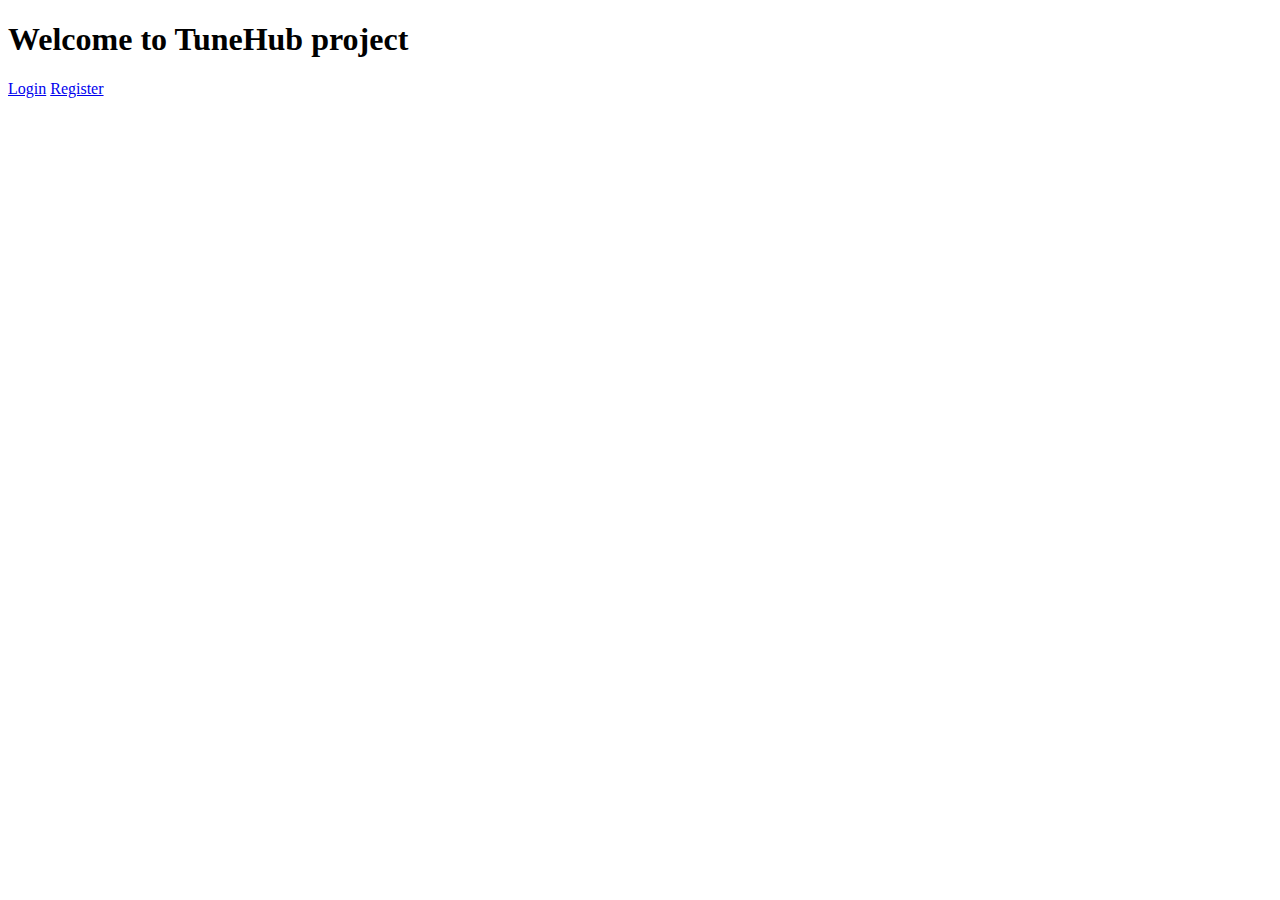
<file: src/main/resources/templates/index.html>
<!DOCTYPE html>
<html lang="en">
<head>
    <meta charset="ISO-8859-1">
    <title>Insert title here</title>
    <link rel="stylesheet" th:href="@{/css/style.css}">
</head>
<body>

<nav>

<h1>Welcome to TuneHub project</h1>
    <a href="\login">Login</a>
    <a href="\registration">Register</a>
</nav>



</body>
</html>
</file>
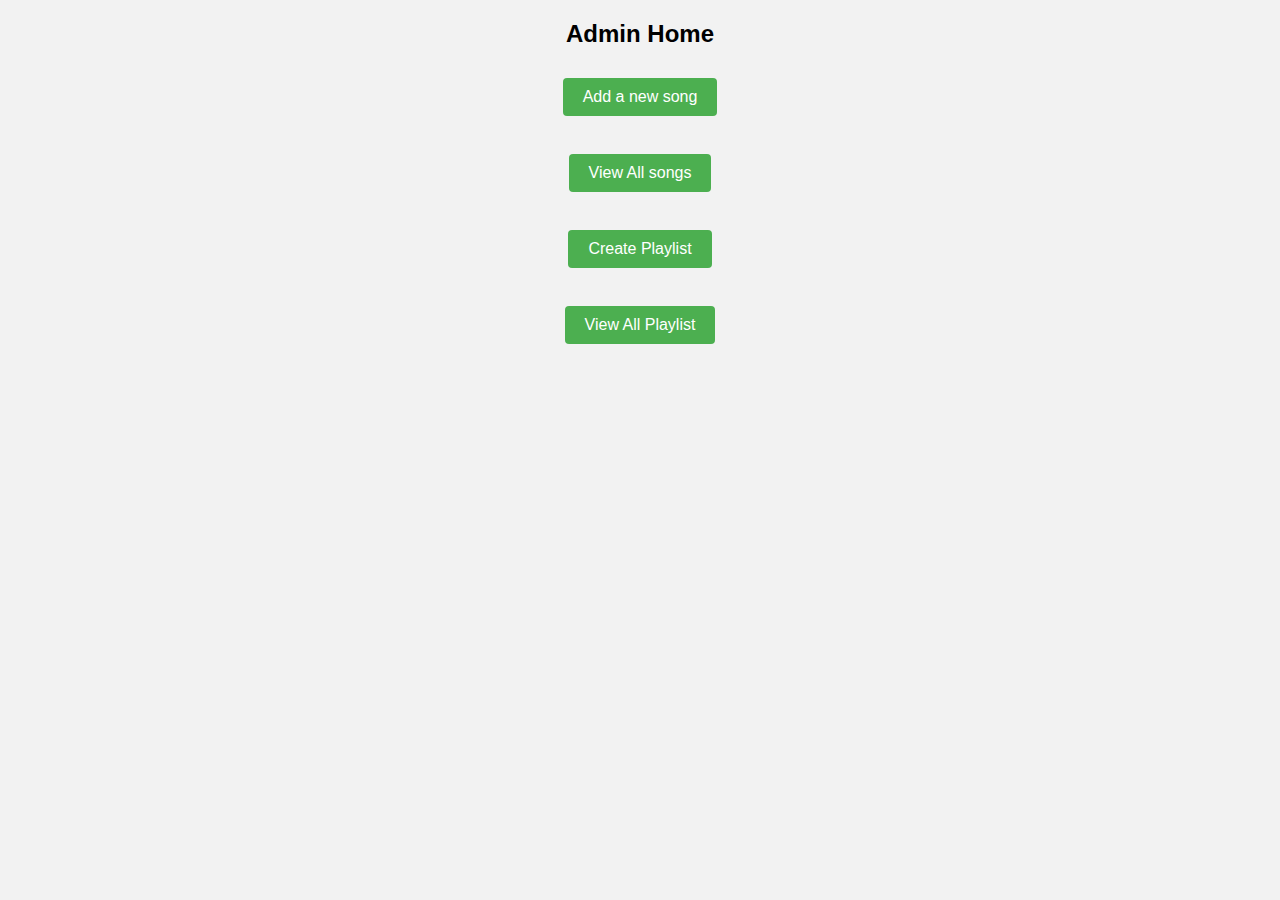
<file: src/main/resources/templates/adminHome.html>
<!DOCTYPE html>
<html lang="en">
<head>
    <meta charset="UTF-8">
    <meta name="viewport" content="width=device-width, initial-scale=1.0">
    <title>Admin Home</title>

    <style>
        body {
            font-family: Arial, sans-serif;
            background-color: #f2f2f2;
            margin: 20px;
            text-align: center;
        }

        h1 {
            color: #333;
        }

        a {
            display: inline-block;
            margin: 10px;
            padding: 10px 20px;
            text-decoration: none;
            color: #fff;
            background-color: #4caf50;
            border-radius: 4px;
            transition: background-color 0.3s;
        }

        a:hover {
            background-color: #45a049;
        }
    </style>
</head>
<body>

    <h2>Admin Home</h2>
    <a href="newSong">Add a new song</a>
    <br/><br>
    <a href="viewSongs">View All songs</a>
    <br/><br>
    <a href="createPlaylist">Create Playlist</a>
    <br/><br>
    <a href="viewPlaylists">View All Playlist</a>
    <br/><br>

</body>
</html>
</file>
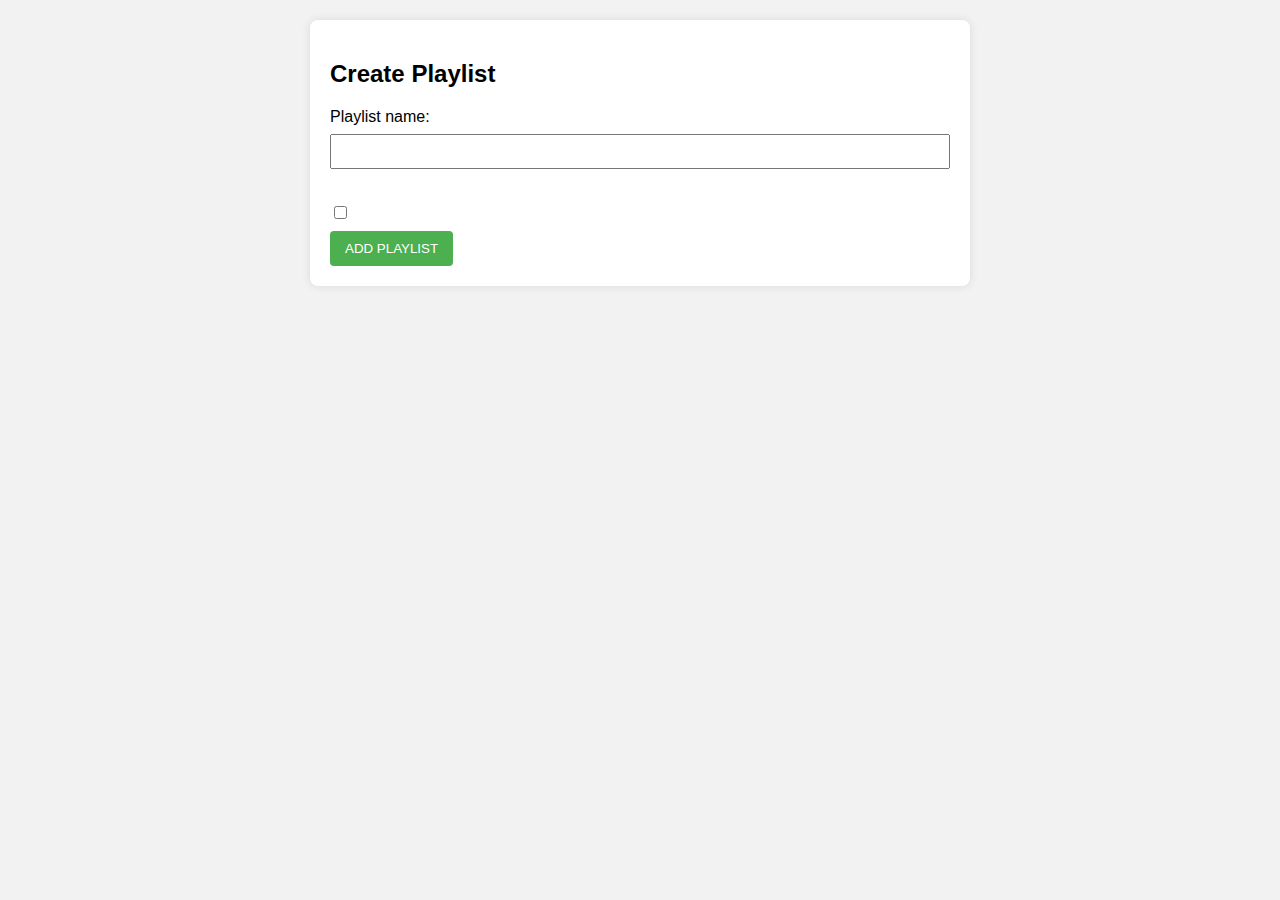
<file: src/main/resources/templates/createPlaylist.html>
<!DOCTYPE html>
<html>
<head>
    <meta charset="ISO-8859-1">
    <title>Insert title here</title>
    
    <style>
        body {
            font-family: Arial, sans-serif;
            background-color: #f2f2f2;
            margin: 20px;
            text-align: left;
        }

        form {
            width: 50%;
            margin: auto;
            background-color: #fff;
            padding: 20px;
            border-radius: 8px;
            box-shadow: 0 0 10px rgba(0, 0, 0, 0.1);
        }

        label {
            display: block;
            margin-bottom: 8px;
        }

        input[type="text"] {
            width: 100%;
            padding: 8px;
            margin-bottom: 16px;
            box-sizing: border-box;
        }

        input[type="checkbox"] {
            margin-right: 8px;
        }

        input[type="submit"] {
            background-color: #4caf50;
            color: #fff;
            padding: 10px 15px;
            border: none;
            border-radius: 4px;
            cursor: pointer;
        }

        input[type="submit"]:hover {
            background-color: #45a049;
        }
    </style>
</head>
<body>

    <form action="addPlaylist" method="post">
    <h2>Create Playlist</h2>
        <label>Playlist name:</label>
        <input type="text" name="name"/>
        <br/>
        
        <br/>
        <div th:each="song:${songs}">
            <input type="checkbox" th:name="songs" th:value ="${song.id}">
            <label th:text="${song.name}"></label>
        </div>
        
        <input type="submit" value  ="ADD PLAYLIST">
    </form>
</body>
</html>
</file>
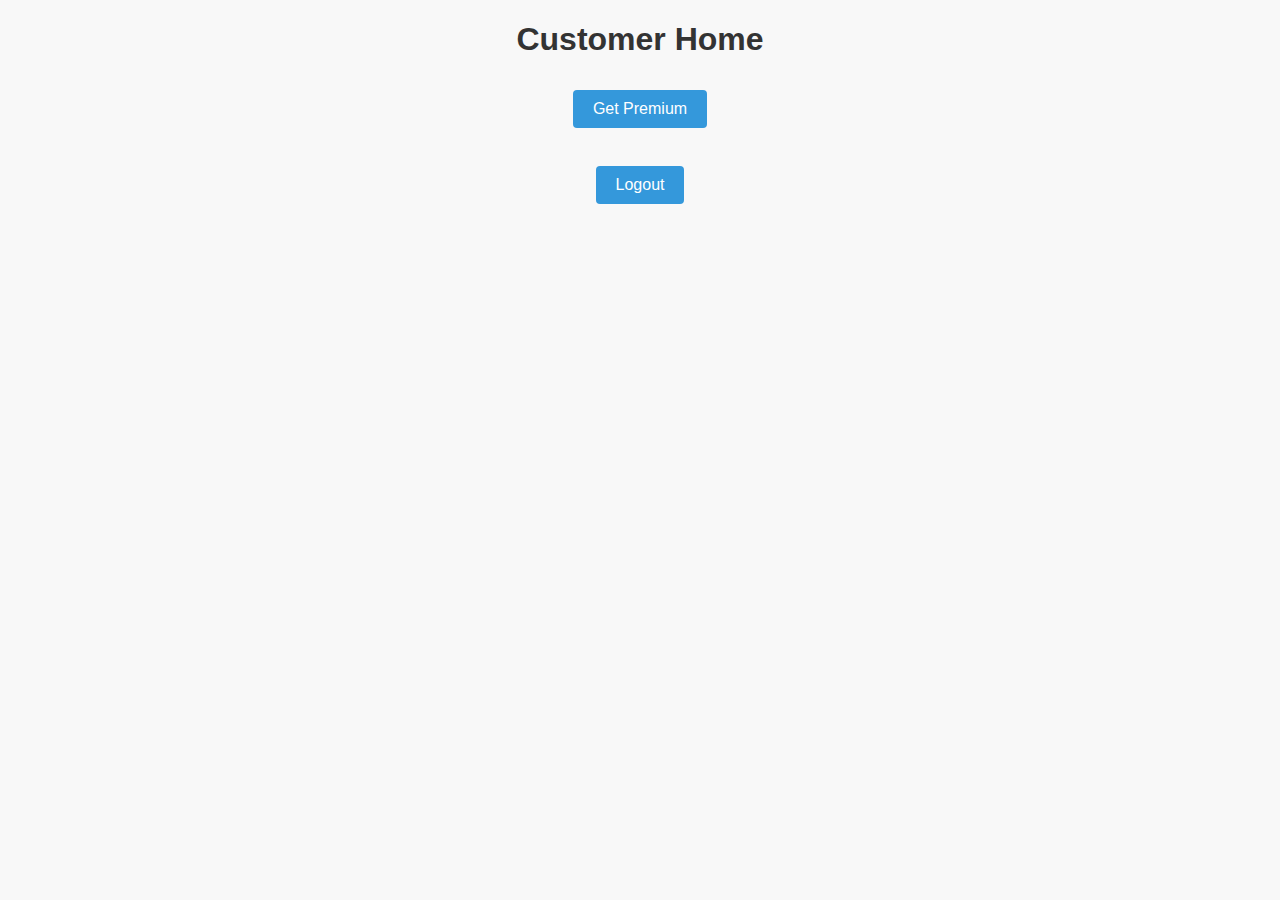
<file: src/main/resources/templates/customerHome.html>
<!DOCTYPE html>
<html lang="en">
<head>
    <meta charset="UTF-8">
    <meta name="viewport" content="width=device-width, initial-scale=1.0">
    <title>Customer Home</title>

    <style>
        body {
            font-family: Arial, sans-serif;
            background-color: #f8f8f8;
            margin: 20px;
            text-align: center;
        }

        h1 {
            color: #333;
        }

        a {
            display: inline-block;
            margin: 10px;
            padding: 10px 20px;
            text-decoration: none;
            color: #fff;
            background-color: #3498db;
            border-radius: 4px;
            transition: background-color 0.3s;
        }

        a:hover {
            background-color: #2980b9;
        }
    </style>
</head>
<body>

    <h1>Customer Home</h1>
    <a href="pay">Get Premium</a>
    <br/><br>
    <a href="logout">Logout</a>

</body>
</html>
</file>
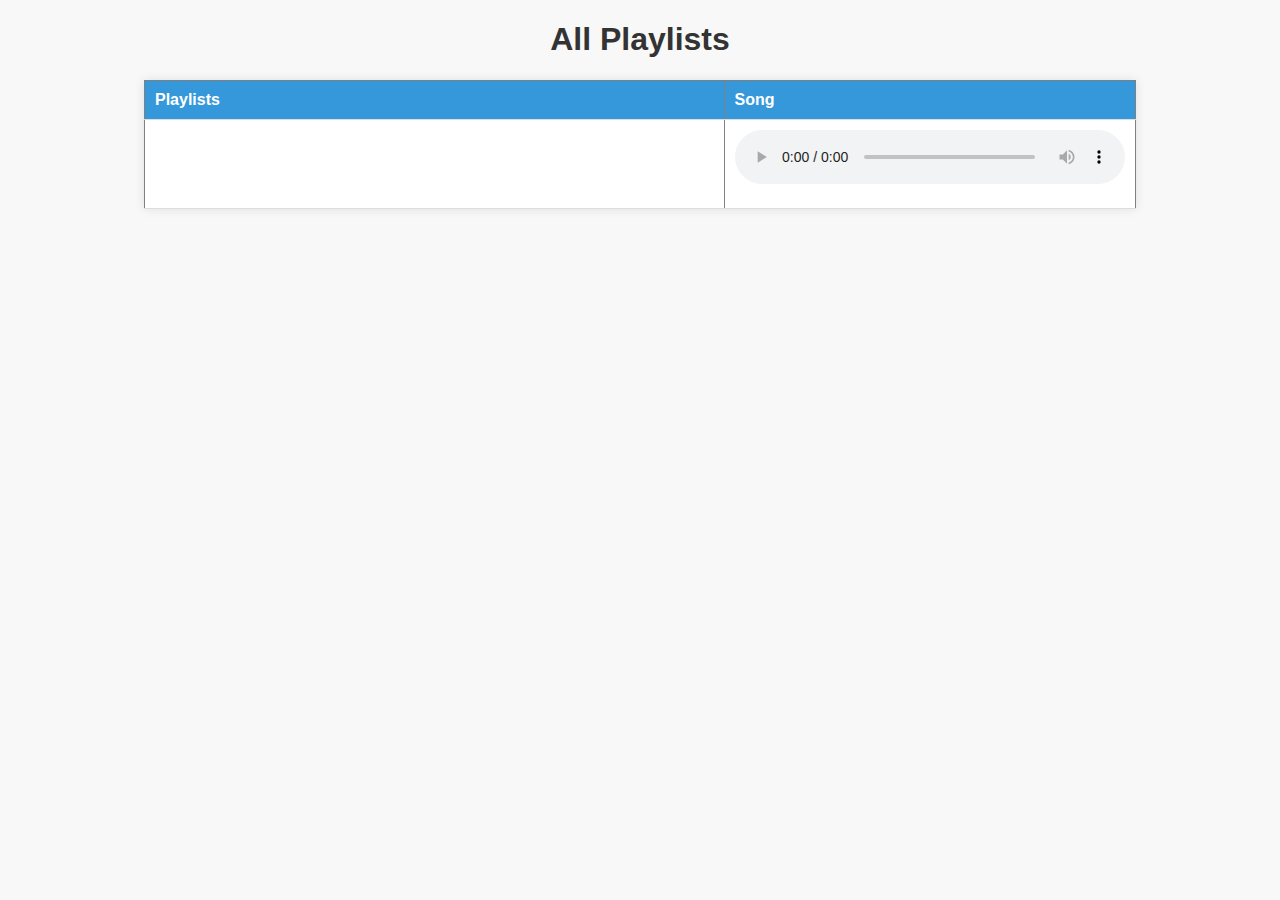
<file: src/main/resources/templates/displayPlaylists.html>
<!DOCTYPE html>
<html lang="en">
<head>
    <meta charset="UTF-8">
    <meta name="viewport" content="width=device-width, initial-scale=1.0">
    <title>All Playlists</title>

    <style>
        body {
            font-family: Arial, sans-serif;
            background-color: #f8f8f8;
            margin: 20px;
            text-align: center;
        }

        h1 {
            color: #333;
        }

        table {
            width: 80%;
            margin: 20px auto;
            border-collapse: collapse;
            background-color: #fff;
            box-shadow: 0 0 10px rgba(0, 0, 0, 0.1);
        }

        th, td {
            padding: 10px;
            text-align: left;
            border-bottom: 1px solid #ddd;
        }

        th {
            background-color: #3498db;
            color: #fff;
        }

        ul {
            list-style: none;
            margin: 0;
            padding: 0;
        }

        li {
            margin-bottom: 10px;
        }

        audio {
            width: 100%;
        }
    </style>
</head>
<body>

    <h1>All Playlists</h1>
    <table border="1">
        <thead>
            <tr>
                <th>Playlists</th>
                <th>Song</th>
            </tr>
        </thead>
        <tbody>
            <tr th:each="playlist: ${allPlaylists}">
                <td th:text="${playlist.name}"></td>
                <td>
                    <ul>
                        <li th:each="song : ${playlist.songs}">
                            <span th:text="${song.name}"></span>
                            <audio controls>
                                <source th:src="${song.link}" type="audio/mpeg">
                            </audio>
                        </li>
                    </ul>
                </td>
            </tr>
        </tbody>
    </table>

</body>
</html>
</file>
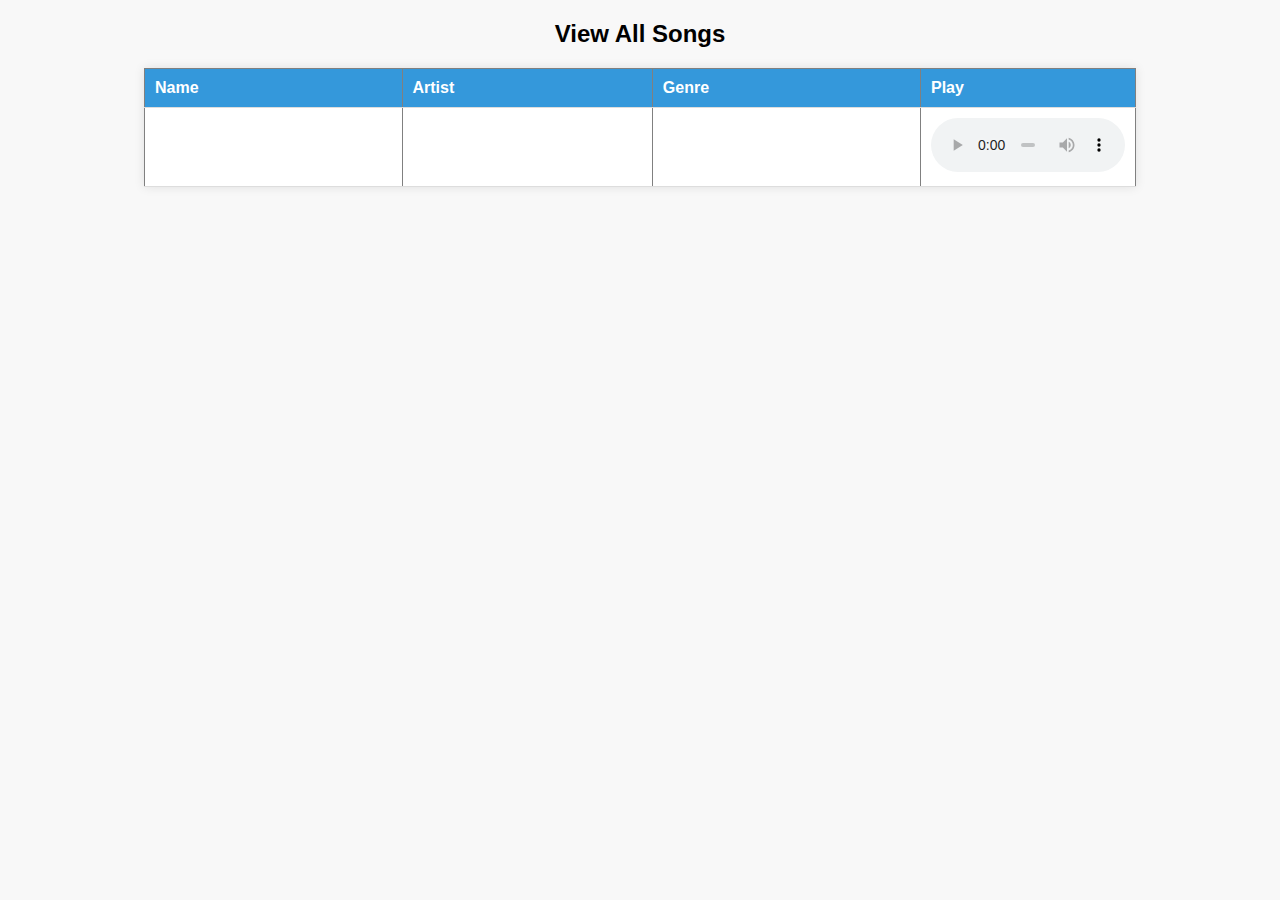
<file: src/main/resources/templates/displaySongs.html>
<!DOCTYPE html>
<html lang="en">
<head>
    <meta charset="UTF-8">
    <meta name="viewport" content="width=device-width, initial-scale=1.0">
    <title>Song List</title>
    <style>
        body {
            font-family: Arial, sans-serif;
            background-color: #f8f8f8;
            margin: 20px;
            text-align: center;
        }

        table {
            width: 80%;
            margin: 20px auto;
            border-collapse: collapse;
            background-color: #fff;
            box-shadow: 0 0 10px rgba(0, 0, 0, 0.1);
        }

        th, td {
            padding: 10px;
            text-align: left;
            border-bottom: 1px solid #ddd;
        }

        th {
            background-color: #3498db;
            color: #fff;
        }

        audio {
            width: 100%;
        }
    </style>
</head>
<body>
<h2> View All Songs</h2>
    <table border>
        <thead>
            <tr>
                <th>Name</th>
                <th>Artist</th>
                <th>Genre</th>
                <th>Play</th>
            </tr>
        </thead>
        <tbody>
            <tr th:each="song:${songs}">
                <td th:text="${song.name}"></td>
                <td th:text="${song.artist}"></td>
                <td th:text="${song.genre}"></td>
                <td>
                    <audio controls>
                        <source th:src="${song.link}" type="audio/mpeg">
                    </audio>
                </td>
            </tr>
        </tbody>
    </table>
</body>
</html>
</file>
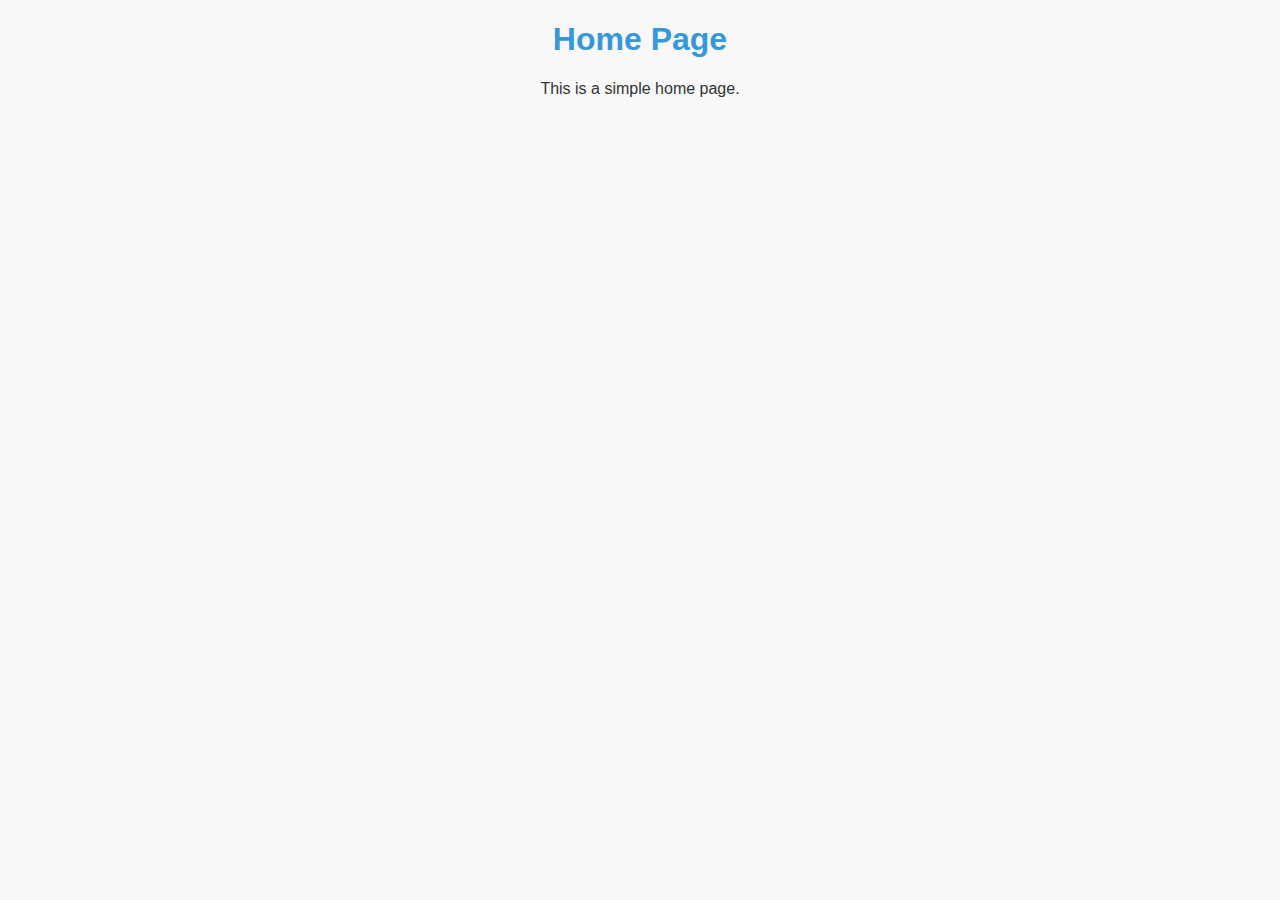
<file: src/main/resources/templates/home.html>
<!DOCTYPE html>
<html lang="en">
<head>
    <meta charset="UTF-8">
    <meta name="viewport" content="width=device-width, initial-scale=1.0">
    <title>Home Page</title>
    <style>
        body {
            font-family: Arial, sans-serif;
            background-color: #f8f8f8;
            margin: 20px;
            text-align: center;
            color: #333;
        }

        h1 {
            color: #3498db;
        }
    </style>
</head>
<body>
    <h1>Home Page</h1>
    <p>This is a simple home page.</p>
</body>
</html>
</file>
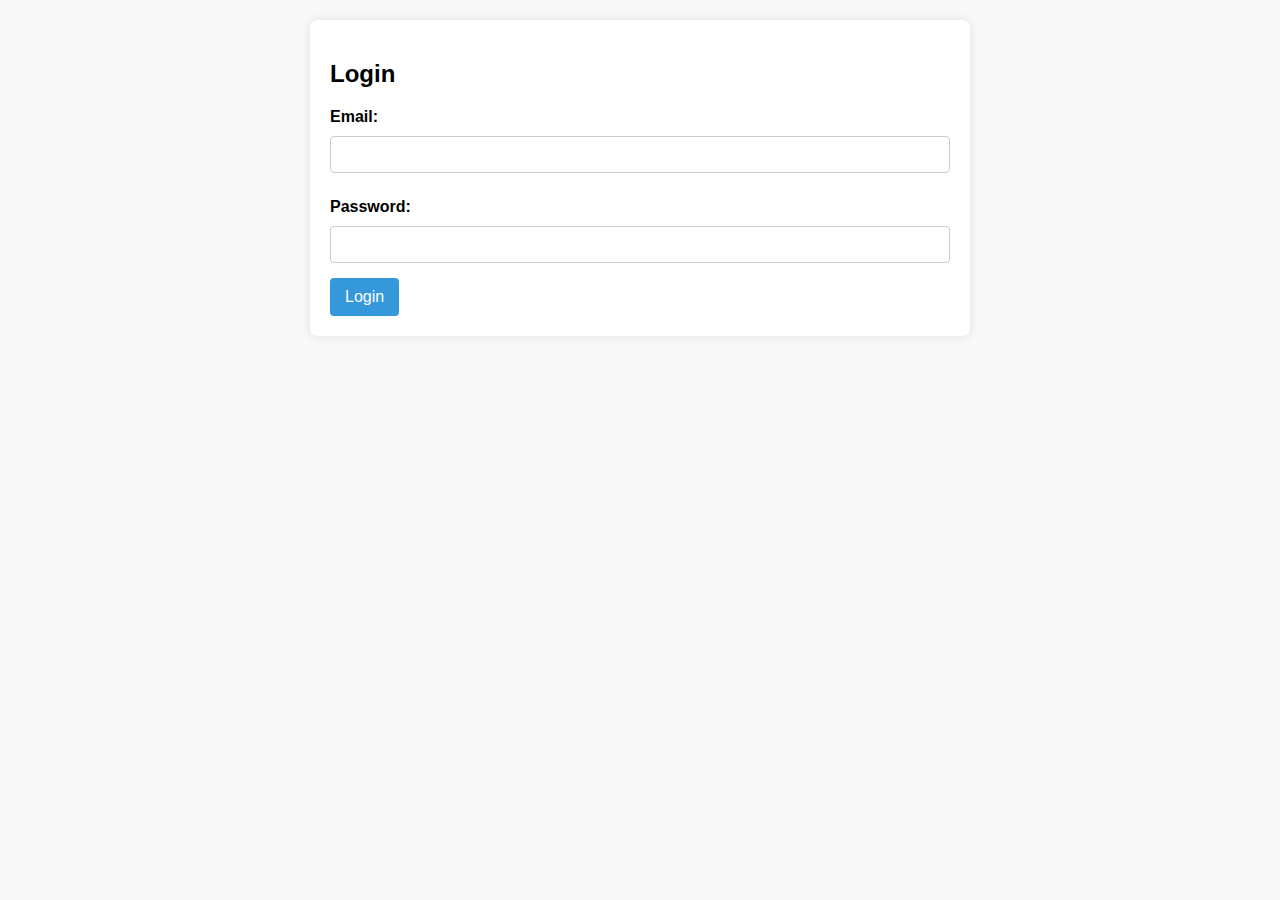
<file: src/main/resources/templates/login.html>
<!DOCTYPE html>
<html lang="en">
<head>
    <meta charset="UTF-8">
    <meta name="viewport" content="width=device-width, initial-scale=1.0">
    <title>Login Form</title>
    <style>
        body {
            font-family: Arial, sans-serif;
            background-color: #f8f8f8;
            margin: 20px;
            text-align: left;
        }

        form {
            width: 50%;
            margin: auto;
            background-color: #fff;
            padding: 20px;
            border-radius: 8px;
            box-shadow: 0 0 10px rgba(0, 0, 0, 0.1);
        }

        h3 {
            color: #3498db;
        }

        label {
            display: block;
            margin: 10px 0;
            font-weight: bold;
        }

        input[type="text"], input[type="password"] {
            width: 100%;
            padding: 10px;
            margin-bottom: 15px;
            box-sizing: border-box;
            border: 1px solid #ccc;
            border-radius: 4px;
        }

        input[type="submit"] {
            background-color: #3498db;
            color: #fff;
            padding: 10px 15px;
            border: none;
            border-radius: 4px;
            cursor: pointer;
            font-size: 16px;
        }

        input[type="submit"]:hover {
            background-color: #2980b9;
        }
    </style>
</head>
<body>

    <form action="validate" method="post">
        <h2>Login </h2>
        <label>Email:</label>
        <input type="text" name="email">

        <label>Password:</label>
        <input type="password" name="password">

        <input type="submit" value="Login">
    </form>

</body>
</html>
</file>
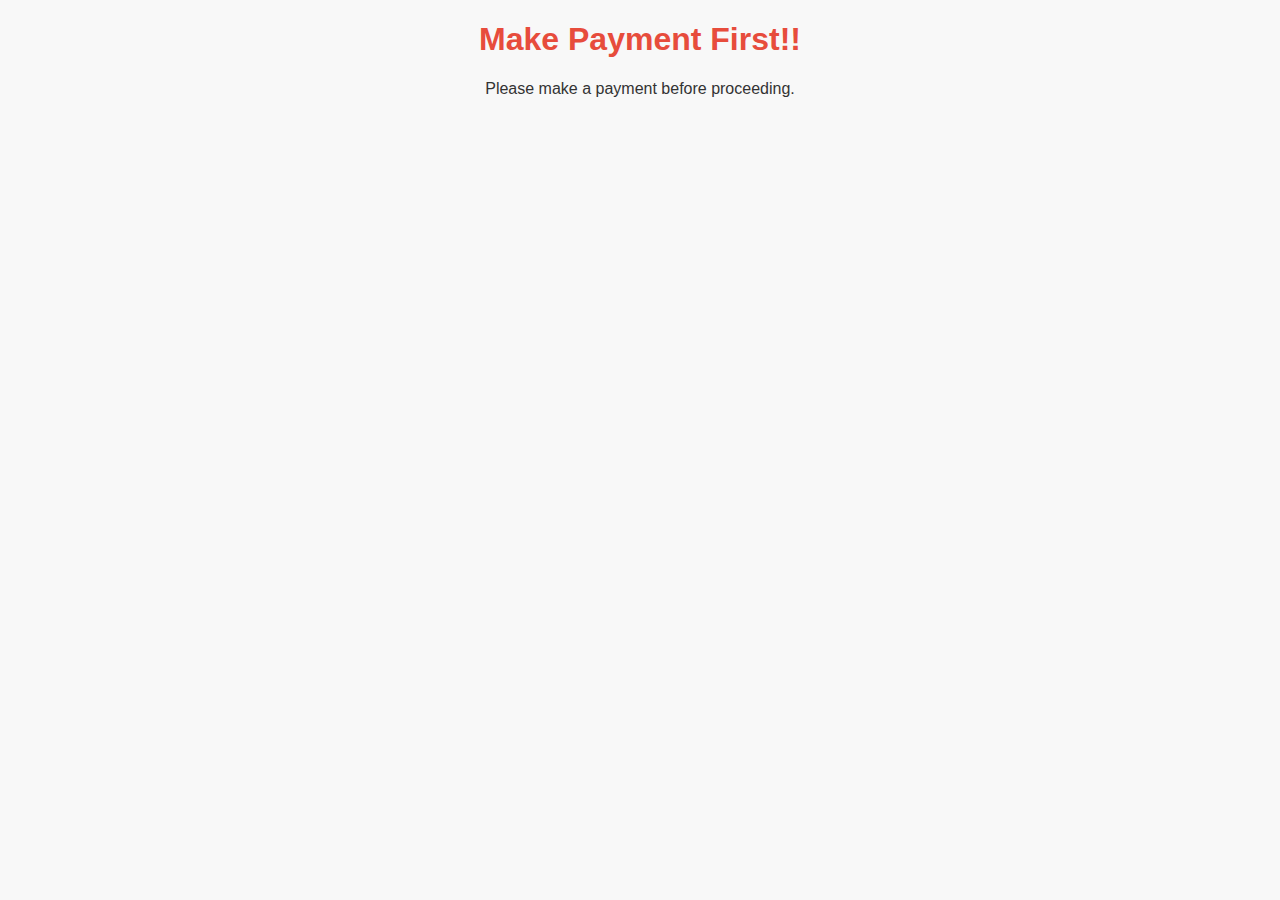
<file: src/main/resources/templates/makePayment.html>
<!DOCTYPE html>
<html lang="en">
<head>
    <meta charset="UTF-8">
    <meta name="viewport" content="width=device-width, initial-scale=1.0">
    <title>Make Payment First</title>
    <style>
        body {
            font-family: Arial, sans-serif;
            background-color: #f8f8f8;
            margin: 20px;
            text-align: center;
            color: #333;
        }

        h1 {
            color: #e74c3c; /* Red color */
        }
    </style>
</head>
<body>

    <h1>Make Payment First!!</h1>
    <p>Please make a payment before proceeding.</p>

</body>
</html>
</file>
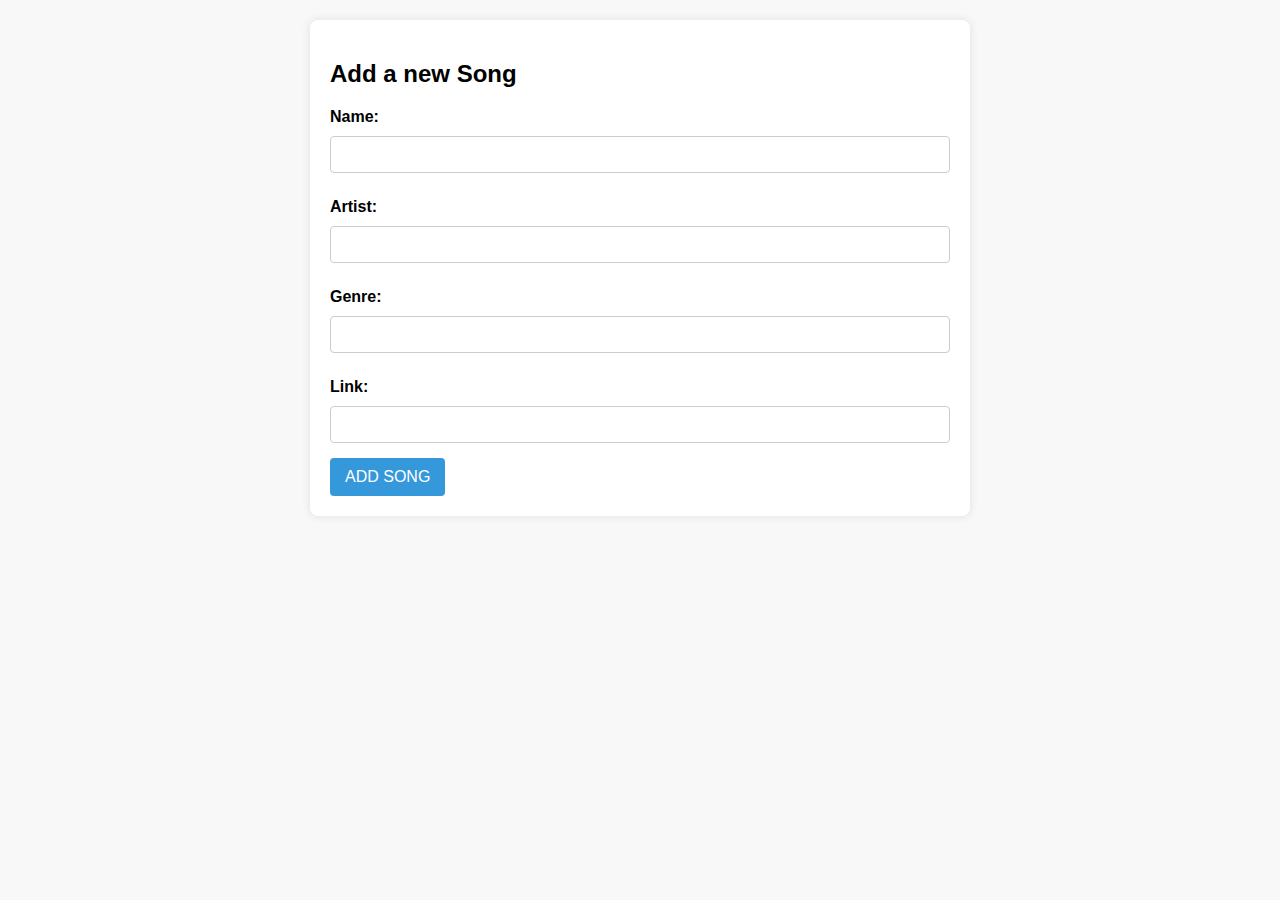
<file: src/main/resources/templates/newSong.html>
<!DOCTYPE html>
<html lang="en">
<head>
    <meta charset="UTF-8">
    <meta name="viewport" content="width=device-width, initial-scale=1.0">
    <title>Add Song</title>
    <style>
        body {
            font-family: Arial, sans-serif;
            background-color: #f8f8f8;
            margin: 20px;
            text-align: left;
        }

        form {
            width: 50%;
            margin: auto;
            background-color: #fff;
            padding: 20px;
            border-radius: 8px;
            box-shadow: 0 0 10px rgba(0, 0, 0, 0.1);
        }

        label {
            display: block;
            margin: 10px 0;
            font-weight: bold;
        }

        input[type="text"] {
            width: 100%;
            padding: 10px;
            margin-bottom: 15px;
            box-sizing: border-box;
            border: 1px solid #ccc;
            border-radius: 4px;
        }

        input[type="submit"] {
            background-color: #3498db;
            color: #fff;
            padding: 10px 15px;
            border: none;
            border-radius: 4px;
            cursor: pointer;
            font-size: 16px;
        }

        input[type="submit"]:hover {
            background-color: #2980b9;
        }
    </style>
</head>
<body>

    <form action="addSong" method="post">
    <h2>Add a new Song</h2>
        <label> Name:</label>
        <input type="text" name="name">

        <label> Artist:</label>
        <input type="text" name="artist">

        <label> Genre:</label>
        <input type="text" name="genre">

        <label> Link:</label>
        <input type="text" name="link">

        <input type="submit" value="ADD SONG">
    </form>

</body>
</html>
</file>
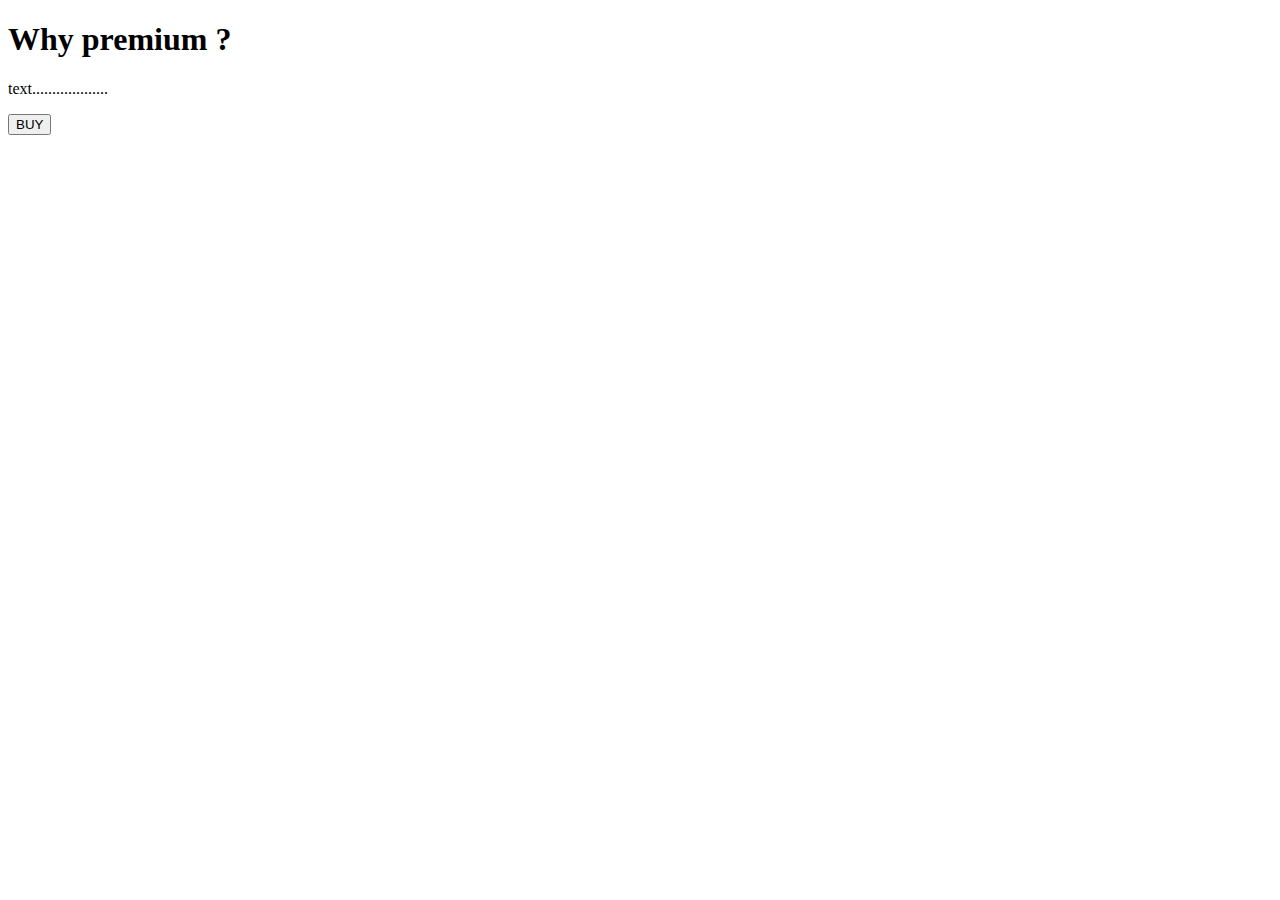
<file: src/main/resources/templates/pay.html>
<!DOCTYPE html>
<html xmlns:th="https://www.thymeleaf.org">
<head>
<meta charset="ISO-8859-1">

	<title>View Course</title>
	<script src="https://checkout.razorpay.com/v1/checkout.js"></script>
	<script src="https://code.jquery.com/jquery-3.5.1.min.js"></script>

</head>
<body>
<div>

		<h1>Why premium ? </h1>
		<p>text...................</p>

    	<form id="payment-form">
	        <button type="submit" class="buy-button" >BUY</button>
	    </form>

</div>

<script>
$(document).ready(function() {
    $(".buy-button").click(function(e) {
        e.preventDefault();
        var form = $(this).closest('form');


        createOrder();
    });
});

function createOrder() {

    $.post("/createOrder")
        .done(function(order) {
            order = JSON.parse(order);
            var options = {
                "key": "rzp_test_8Xao4XGP6PsWLy",
                "amount": order.amount_due.toString(),
                "currency": "INR",
                "name": "Tune Hub",
                "description": "Test Transaction",
                "order_id": order.id,
                "handler": function (response) {
                    verifyPayment(response.razorpay_order_id, response.razorpay_payment_id, response.razorpay_signature);
                },
                "prefill": {
                    "name": "Your Name",
                    "email": "test@example.com",
                    "contact": "9999999999"
                },
                "notes": {
                    "address": "Your Address"
                },
                "theme": {
                    "color": "#F37254"
                }
            };
            var rzp1 = new Razorpay(options);
            rzp1.open();
        })
        .fail(function(error) {
            console.error("Error:", error);
        });
}

function verifyPayment(orderId, paymentId, signature) {
     $.post("/verify", { orderId: orderId, paymentId: paymentId, signature: signature })
         .done(function(isValid) {
             if (isValid) {
                 console.log("Payment successful");
             } else {
                 console.log("Payment failed");
             }
         })
         .fail(function(error) {
             console.error("Error:", error);
         });
}
</script>
</body>
</html>
</file>
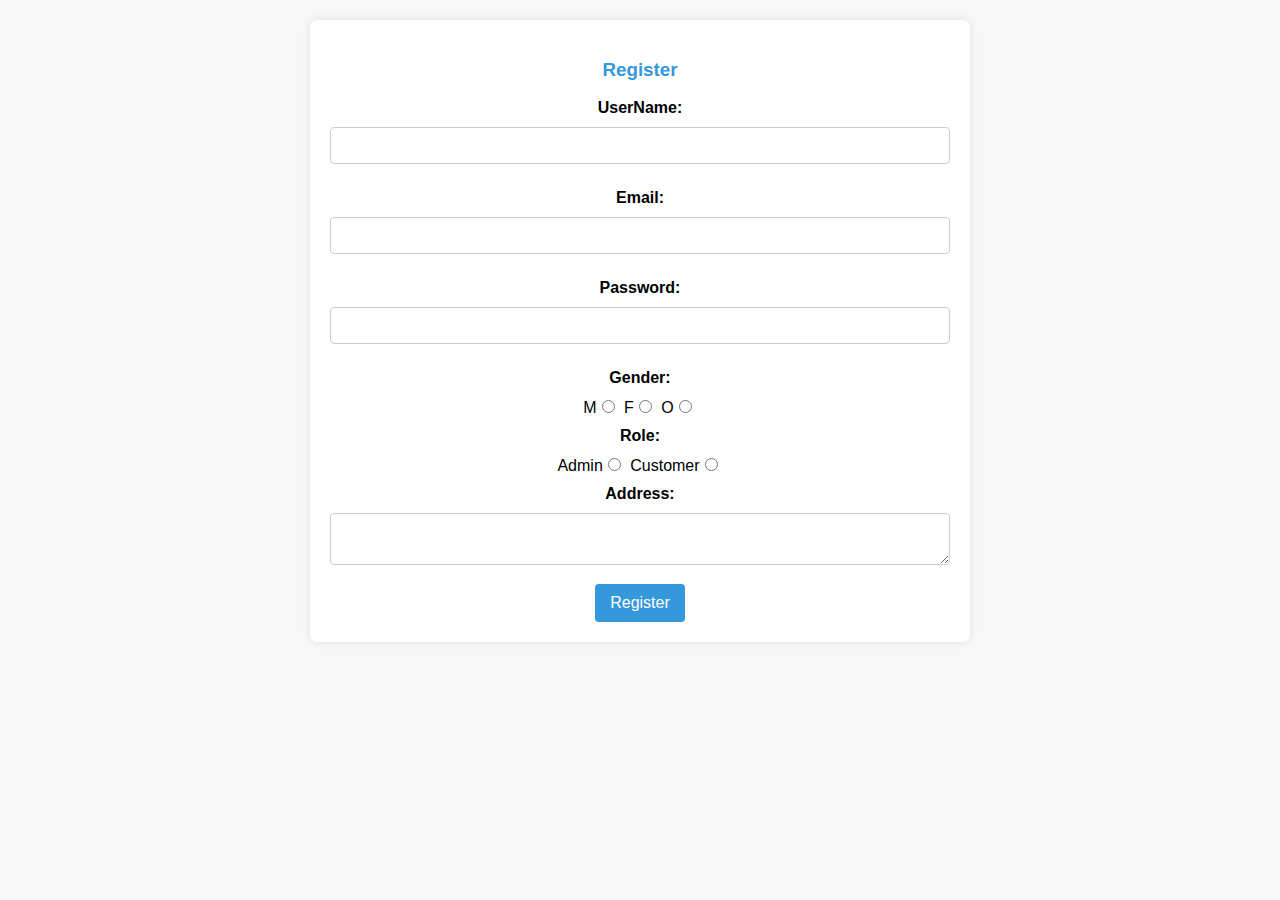
<file: src/main/resources/templates/registration.html>
<!DOCTYPE html>
<html lang="en">
<head>
    <meta charset="UTF-8">
    <meta name="viewport" content="width=device-width, initial-scale=1.0">
    <title>User Registration</title>
    <style>
        body {
            font-family: Arial, sans-serif;
            background-color: #f8f8f8;
            margin: 20px;
            text-align: center;
        }

        form {
            width: 50%;
            margin: auto;
            background-color: #fff;
            padding: 20px;
            border-radius: 8px;
            box-shadow: 0 0 10px rgba(0, 0, 0, 0.1);
        }

        h3 {
            color: #3498db;
        }

        label {
            display: block;
            margin: 10px 0;
            font-weight: bold;
        }

        input[type="text"], textarea {
            width: 100%;
            padding: 10px;
            margin-bottom: 15px;
            box-sizing: border-box;
            border: 1px solid #ccc;
            border-radius: 4px;
        }

        input[type="radio"] {
            margin-right: 5px;
        }

        input[type="submit"] {
            background-color: #3498db;
            color: #fff;
            padding: 10px 15px;
            border: none;
            border-radius: 4px;
            cursor: pointer;
            font-size: 16px;
        }

        input[type="submit"]:hover {
            background-color: #2980b9;
        }
    </style>
</head>
<body>

    <form action="/registration" method="post">
        <h3>Register</h3>
        
        <label>UserName:</label>
        <input type="text" name="username">

        <label>Email:</label>
        <input type="text" name="email">

        <label>Password:</label>
        <input type="text" name="password">

        <label>Gender:</label>
        M<input type="radio" value="Male" name="gender"/>
        F<input type="radio" value="Female" name="gender"/>
        O<input type="radio" value="others" name="gender">

        <label>Role:</label>
        Admin<input type="radio" value="Admin" name="role"/>
        Customer<input type="radio" value="Customer" name="role">

        <label>Address:</label>
        <textarea name="address"></textarea>

        <input type="submit" value="Register">
    </form>

</body>
</html>
</file>
